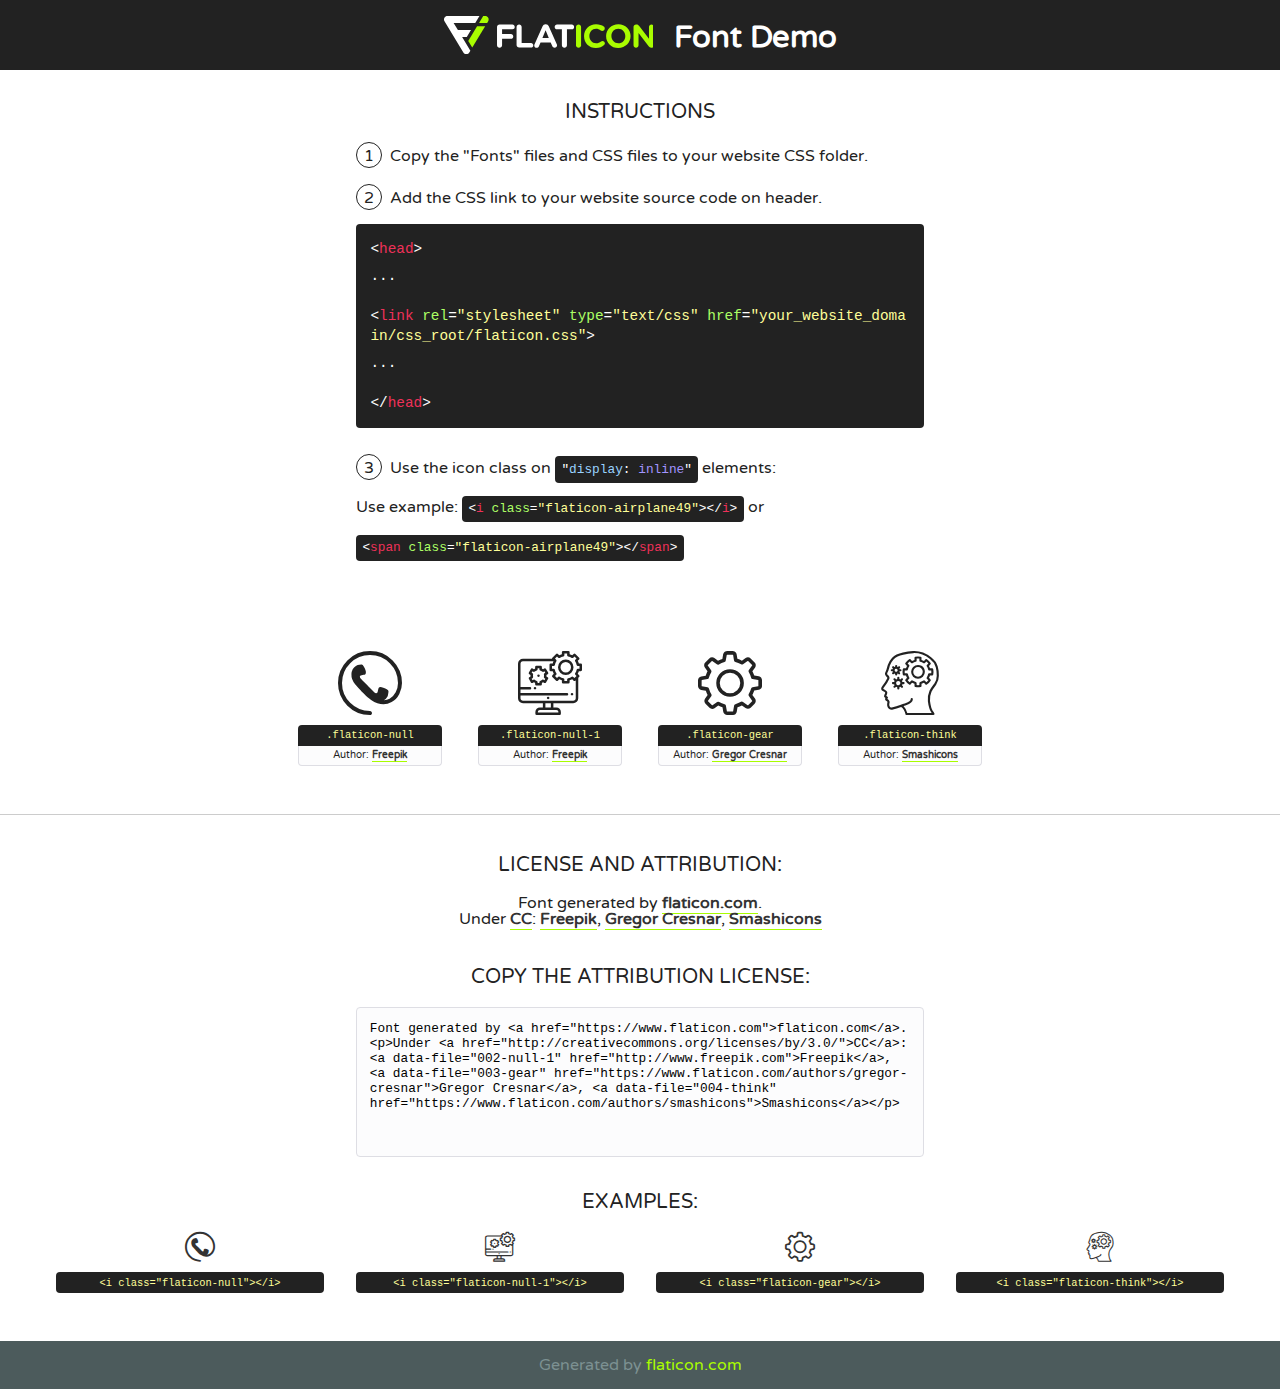
<file: static/assets/fonts/flaticon.html>
<!DOCTYPE html>
<!--
  Flaticon icon font: Flaticon
  Creation date: 02/06/2020 05:24
-->
<html>
<!DOCTYPE html>
<html>

<head>
    <title>Flaticon WebFont</title>
    <link href="http://fonts.googleapis.com/css?family=Varela+Round" rel="stylesheet" type="text/css" />
    <link rel="stylesheet" type="text/css" href="flaticon.css">
    <meta charset="UTF-8">
    <style>
    html, body, div, span, applet, object, iframe,
    h1, h2, h3, h4, h5, h6, p, blockquote, pre,
    a, abbr, acronym, address, big, cite, code,
    del, dfn, em, img, ins, kbd, q, s, samp,
    small, strike, strong, sub, sup, tt, var,
    b, u, i, center,
    dl, dt, dd, ol, ul, li,
    fieldset, form, label, legend,
    table, caption, tbody, tfoot, thead, tr, th, td,
    article, aside, canvas, details, embed, 
    figure, figcaption, footer, header, hgroup, 
    menu, nav, output, ruby, section, summary,
    time, mark, audio, video {
        margin: 0;
        padding: 0;
        border: 0;
        font-size: 100%;
        font: inherit;
        vertical-align: baseline;
    }
    /* HTML5 display-role reset for older browsers */
    article, aside, details, figcaption, figure, 
    footer, header, hgroup, menu, nav, section {
        display: block;
    }
    body {
        line-height: 1;
    }
    ol, ul {
        list-style: none;
    }
    blockquote, q {
        quotes: none;
    }
    blockquote:before, blockquote:after,
    q:before, q:after {
        content: '';
        content: none;
    }
    table {
        border-collapse: collapse;
        border-spacing: 0;
    }
    body {
        font-family: 'Varela Round', Helvetica, Arial, sans-serif;
        font-size: 16px;
        color: #222;
    }
    a {
        color: #333;
        border-bottom: 1px solid #a9fd00;
        font-weight: bold;
        text-decoration: none;
    }
    * {
        -moz-box-sizing: border-box;
        -webkit-box-sizing: border-box;
        box-sizing: border-box;
        margin: 0;
        padding: 0;
    }
    [class^="flaticon-"]:before, [class*=" flaticon-"]:before, [class^="flaticon-"]:after, [class*=" flaticon-"]:after {
        font-family: Flaticon;
        font-size: 30px;
        font-style: normal;
        margin-left: 20px;
        color: #333;
    }
    .wrapper {
        max-width: 600px;
        margin: auto;
        padding: 0 1em;
    }
    .title {
        font-size: 1.25em;
        text-align: center;
        margin-bottom: 1em;
        text-transform: uppercase;
    }
    header {
        text-align: center;
        background-color: #222;
        color: #fff;
        padding: 1em;
    }
    header .logo {
        width: 210px;
        height: 38px;
        display: inline-block;
        vertical-align: middle;
        margin-right: 1em;
        border: none;
    }
    header strong {
        font-size: 1.95em;
        font-weight: bold;
        vertical-align: middle;
        margin-top: 5px;
        display: inline-block;
    }
    .demo {
        margin: 2em auto;
        line-height: 1.25em;
    }
    .demo ul li {
        margin-bottom: 1em;
    }
    .demo ul li .num {
        color: #222;
        border-radius: 20px;
        display: inline-block;
        width: 26px;
        padding: 3px;
        height: 26px;
        text-align: center;
        margin-right: 0.5em;
        border: 1px solid #222;
    }
    .demo ul li code {
        background-color: #222;
        border-radius: 4px;
        padding: 0.25em 0.5em;
        display: inline-block;
        color: #fff;
        font-family: Consolas,Monaco,Lucida Console,Liberation Mono,DejaVu Sans Mono,Bitstream Vera Sans Mono,Courier New, monospace;
        font-weight: lighter;
        margin-top: 1em;
        font-size: 0.8em;
        word-break: break-all;
    }
    .demo ul li code.big {
        padding: 1em;
        font-size: 0.9em;
    }
    .demo ul li code .red {
        color: #EF3159;
    }
    .demo ul li code .green {
        color: #ACFF65;
    }
    .demo ul li code .yellow {
        color: #FFFF99;
    }
    .demo ul li code .blue {
        color: #99D3FF;
    }
    .demo ul li code .purple {
        color: #A295FF;
    }
    .demo ul li code .dots {
        margin-top: 0.5em;
        display: block;
    }
    #glyphs {
        border-bottom: 1px solid #ccc;
        padding: 2em 0;
        text-align: center;
    }
    .glyph {
        display: inline-block;
        width: 9em;
        margin: 1em;
        text-align: center;
        vertical-align: top;
        background: #FFF;
    }
    .glyph .glyph-icon {
        padding: 10px;
        display: block;
        font-family:"Flaticon";
        font-size: 64px;
        line-height: 1;
    }
    .glyph .glyph-icon:before {
        font-size: 64px;
        color: #222;
        margin-left: 0;
    }
    .class-name {
        font-size: 0.65em;
        background-color: #222;
        color: #fff;
        border-radius: 4px 4px 0 0;
        padding: 0.5em;
        color: #FFFF99;
        font-family: Consolas,Monaco,Lucida Console,Liberation Mono,DejaVu Sans Mono,Bitstream Vera Sans Mono,Courier New, monospace;
    }
    .author-name {
        font-size: 0.6em;
        background-color: #fcfcfd;
        border: 1px solid #DEDEE4;
        border-top: 0;
        border-radius: 0 0 4px 4px;
        padding: 0.5em;
    }
    .class-name:last-child {
        font-size: 10px;
        color:#888;
    }
    .class-name:last-child a {
        font-size: 10px;
        color:#555;
    }
    .class-name:last-child a:hover {
        color:#a9fd00;
    }
    .glyph > input {
        display: block;
        width: 100px;
        margin: 5px auto;
        text-align: center;
        font-size: 12px;
        cursor: text;
    }
    .glyph > input.icon-input {
        font-family:"Flaticon";
        font-size: 16px;
        margin-bottom: 10px;
    }
    .attribution .title {
        margin-top: 2em;
    }
    .attribution textarea {
        background-color: #fcfcfd;
        padding: 1em;
        border: none;
        box-shadow: none;
        border: 1px solid #DEDEE4;
        border-radius: 4px;
        resize: none;
        width: 100%;
        height: 150px;
        font-size: 0.8em;
        font-family: Consolas,Monaco,Lucida Console,Liberation Mono,DejaVu Sans Mono,Bitstream Vera Sans Mono,Courier New, monospace;
        -webkit-appearance: none;
    }
    .iconsuse {
        margin: 2em auto;
        text-align: center;
        max-width: 1200px;
    }
    .iconsuse:after {
        content: '';
        display: table;
        clear: both;
    }
    .iconsuse .image {
        float: left;
        width: 25%;
        padding: 0 1em;
    }
    .iconsuse .image p {
        margin-bottom: 1em;
    }
    .iconsuse .image span {
        display: block;
        font-size: 0.65em;
        background-color: #222;
        color: #fff;
        border-radius: 4px;
        padding: 0.5em;
        color: #FFFF99;
        margin-top: 1em;
        font-family: Consolas,Monaco,Lucida Console,Liberation Mono,DejaVu Sans Mono,Bitstream Vera Sans Mono,Courier New, monospace;
    }
    #footer {
        text-align: center;
        background-color: #4C5B5C;
        color: #7c9192;
        padding: 1em;
    }
    #footer a {
        border: none;
        color: #a9fd00;
        font-weight: normal;
    }
    @media (max-width: 960px) {
        .iconsuse .image {
            width: 50%;
        }
    }
    @media (max-width: 560px) {
        .iconsuse .image {
            width: 100%;
        }
    }
    </style>
</head>

<body class="characters-off">

    <header>
        <a href="https://www.flaticon.com" target="_blank" class="logo">
            <svg version="1.1" xmlns="http://www.w3.org/2000/svg" xmlns:xlink="http://www.w3.org/1999/xlink" xmlns:a="http://ns.adobe.com/AdobeSVGViewerExtensions/3.0/" viewBox="0 0 560.875 102.036" enable-background="new 0 0 560.875 102.036" xml:space="preserve">
                <defs>
                </defs>
                <g>
                    <g class="letters">
                        <path fill="#ffffff" d="M141.596,29.675c0-3.777,2.985-6.767,6.764-6.767h34.438c3.426,0,6.15,2.728,6.15,6.15
                        c0,3.43-2.724,6.149-6.15,6.149h-27.674v13.091h23.719c3.429,0,6.151,2.724,6.151,6.15c0,3.43-2.723,6.149-6.151,6.149h-23.719
                        v17.574c0,3.773-2.986,6.761-6.764,6.761c-3.779,0-6.764-2.989-6.764-6.761V29.675z"></path>
                        <path fill="#ffffff" d="M193.844,29.149c0-3.781,2.985-6.767,6.764-6.767c3.776,0,6.763,2.985,6.763,6.767v42.957h25.039
                        c3.426,0,6.149,2.726,6.149,6.153c0,3.425-2.723,6.15-6.149,6.15h-31.802c-3.779,0-6.764-2.986-6.764-6.768V29.149z"></path>
                        <path fill="#ffffff" d="M241.891,75.71l21.438-48.407c1.492-3.341,4.215-5.357,7.906-5.357h0.792
                        c3.686,0,6.323,2.017,7.815,5.357l21.439,48.407c0.436,0.967,0.701,1.845,0.701,2.723c0,3.602-2.809,6.501-6.414,6.501
                        c-3.161,0-5.269-1.845-6.499-4.655l-4.132-9.661h-27.059l-4.301,10.102c-1.144,2.631-3.426,4.214-6.237,4.214
                        c-3.517,0-6.24-2.81-6.24-6.325C241.1,77.64,241.451,76.677,241.891,75.71z M279.932,58.666l-8.521-20.297l-8.526,20.297H279.932
                        z"></path>
                        <path fill="#ffffff" d="M314.864,35.387H301.86c-3.429,0-6.239-2.813-6.239-6.238c0-3.429,2.811-6.24,6.239-6.24h39.533
                        c3.426,0,6.237,2.811,6.237,6.24c0,3.425-2.811,6.238-6.237,6.238h-13.001v42.785c0,3.773-2.99,6.761-6.764,6.761
                        c-3.779,0-6.764-2.989-6.764-6.761V35.387z"></path>
                        <path fill="#A9FD00" d="M352.615,29.149c0-3.781,2.985-6.767,6.767-6.767c3.774,0,6.761,2.985,6.761,6.767v49.024
                        c0,3.773-2.987,6.761-6.761,6.761c-3.781,0-6.767-2.989-6.767-6.761V29.149z"></path>
                        <path fill="#A9FD00" d="M374.132,53.836v-0.179c0-17.481,13.178-31.801,32.065-31.801c9.22,0,15.459,2.458,20.557,6.238
                        c1.402,1.054,2.637,2.985,2.637,5.357c0,3.692-2.985,6.59-6.681,6.59c-1.845,0-3.071-0.702-4.044-1.319
                        c-3.776-2.813-7.729-4.393-12.562-4.393c-10.364,0-17.831,8.611-17.831,19.154v0.173c0,10.542,7.291,19.329,17.831,19.329
                        c5.715,0,9.492-1.756,13.359-4.834c1.049-0.874,2.458-1.491,4.039-1.491c3.429,0,6.325,2.813,6.325,6.236
                        c0,2.106-1.056,3.78-2.282,4.834c-5.539,4.834-12.036,7.733-21.878,7.733C387.572,85.464,374.132,71.493,374.132,53.836z"></path>
                        <path fill="#A9FD00" d="M433.009,53.836v-0.179c0-17.481,13.79-31.801,32.766-31.801c18.981,0,32.592,14.143,32.592,31.628v0.173
                        c0,17.483-13.785,31.807-32.769,31.807C446.625,85.464,433.009,71.32,433.009,53.836z M484.224,53.836v-0.179
                        c0-10.539-7.725-19.326-18.626-19.326c-10.893,0-18.449,8.611-18.449,19.154v0.173c0,10.542,7.73,19.329,18.626,19.329
                        C476.676,72.986,484.224,64.378,484.224,53.836z"></path>
                        <path fill="#A9FD00" d="M506.233,29.321c0-3.774,2.99-6.763,6.767-6.763h1.401c3.252,0,5.183,1.583,7.029,3.953l26.093,34.265
                        V29.059c0-3.692,2.99-6.677,6.681-6.677c3.683,0,6.671,2.985,6.671,6.677v48.934c0,3.78-2.987,6.765-6.764,6.765h-0.436
                        c-3.257,0-5.188-1.581-7.034-3.953l-27.056-35.492v32.944c0,3.687-2.985,6.676-6.678,6.676c-3.683,0-6.673-2.989-6.673-6.676
                        V29.321z"></path>
                    </g>
                    <g class="insignia">
                        <path fill="#ffffff" d="M48.372,56.137h12.517l11.156-18.537H37.186L25.688,18.539h57.825L94.668,0H9.271
                        C5.925,0,2.842,1.801,1.198,4.716c-1.644,2.907-1.593,6.482,0.134,9.343l50.38,83.501c1.678,2.781,4.689,4.476,7.938,4.476
                        c3.246,0,6.257-1.695,7.935-4.476l2.898-4.804L48.372,56.137z"></path>
                        <g class="i">
                            <path fill="#A9FD00" d="M93.575,18.539h0.031v0.004l21.652,0.004l2.705-4.488c1.727-2.861,1.778-6.436,0.133-9.343
                            C116.454,1.801,113.371,0,110.026,0h-5.294L93.575,18.539z"></path>
                            <polygon fill="#A9FD00" points="88.291,27.356 64.725,66.486 75.519,84.404 109.942,27.356"></polygon>
                        </g>
                    </g>
                </g>
            </svg>
        </a>
        <strong>Font Demo</strong>
    </header>


    <section class="demo wrapper">

        <p class="title">Instructions</p>

        <ul>
            <li>
                <span class="num">1</span>Copy the "Fonts" files and CSS files to your website CSS folder.
            </li>
            <li>
                <span class="num">2</span>Add the CSS link to your website source code on header.
                <code class="big">
                    &lt;<span class="red">head</span>&gt;
                    <br/><span class="dots">...</span>
                    <br/>&lt;<span class="red">link</span> <span class="green">rel</span>=<span class="yellow">"stylesheet"</span> <span class="green">type</span>=<span class="yellow">"text/css"</span> <span class="green">href</span>=<span class="yellow">"your_website_domain/css_root/flaticon.css"</span>&gt;
                    <br/><span class="dots">...</span>
                    <br/>&lt;/<span class="red">head</span>&gt;
                </code>
            </li>

            <li>
                <p>
                    <span class="num">3</span>Use the icon class on <code>"<span class="blue">display</span>:<span class="purple"> inline</span>"</code> elements:
                    <br />
                    Use example: <code>&lt;<span class="red">i</span> <span class="green">class</span>=<span class="yellow">&quot;flaticon-airplane49&quot;</span>&gt;&lt;/<span class="red">i</span>&gt;</code> or <code>&lt;<span class="red">span</span> <span class="green">class</span>=<span class="yellow">&quot;flaticon-airplane49&quot;</span>&gt;&lt;/<span class="red">span</span>&gt;</code>
            </li>
        </ul>

    </section>




   <section id="glyphs">          
    
      
        <div class="glyph"><div class="glyph-icon flaticon-null"></div>
            <div class="class-name">.flaticon-null</div>
            <div class="author-name">Author: <a data-file="001-null" href="http://www.freepik.com">Freepik</a> </div> 
        </div>        
        
        <div class="glyph"><div class="glyph-icon flaticon-null-1"></div>
            <div class="class-name">.flaticon-null-1</div>
            <div class="author-name">Author: <a data-file="002-null-1" href="http://www.freepik.com">Freepik</a> </div> 
        </div>        
        
        <div class="glyph"><div class="glyph-icon flaticon-gear"></div>
            <div class="class-name">.flaticon-gear</div>
            <div class="author-name">Author: <a data-file="003-gear" href="https://www.flaticon.com/authors/gregor-cresnar">Gregor Cresnar</a> </div> 
        </div>        
        
        <div class="glyph"><div class="glyph-icon flaticon-think"></div>
            <div class="class-name">.flaticon-think</div>
            <div class="author-name">Author: <a data-file="004-think" href="https://www.flaticon.com/authors/smashicons">Smashicons</a> </div> 
        </div>        
        

    </section>



    <section class="attribution wrapper"   style="text-align:center;">

      <div class="title">License and attribution:</div><div class="attrDiv">Font generated by <a href="https://www.flaticon.com">flaticon.com</a>. <div><p>Under <a href="http://creativecommons.org/licenses/by/3.0/">CC</a>: <a data-file="002-null-1" href="http://www.freepik.com">Freepik</a>, <a data-file="003-gear" href="https://www.flaticon.com/authors/gregor-cresnar">Gregor Cresnar</a>, <a data-file="004-think" href="https://www.flaticon.com/authors/smashicons">Smashicons</a></p>  </div>
      </div>
      <div class="title">Copy the Attribution License:</div>

    <textarea onclick="this.focus();this.select();">Font generated by &lt;a href=&quot;https://www.flaticon.com&quot;&gt;flaticon.com&lt;/a&gt;. <p>Under <a href="http://creativecommons.org/licenses/by/3.0/">CC</a>: <a data-file="002-null-1" href="http://www.freepik.com">Freepik</a>, <a data-file="003-gear" href="https://www.flaticon.com/authors/gregor-cresnar">Gregor Cresnar</a>, <a data-file="004-think" href="https://www.flaticon.com/authors/smashicons">Smashicons</a></p>  
     </textarea>

    </section>

    <section class="iconsuse">

          <div class="title">Examples:</div>            
             
            <div class="image">
                <p>
                    <i class="glyph-icon flaticon-null"></i> 
                    <span>&lt;i class=&quot;flaticon-null&quot;&gt;&lt;/i&gt;</span>
                </p>
            </div>
            
            <div class="image">
                <p>
                    <i class="glyph-icon flaticon-null-1"></i> 
                    <span>&lt;i class=&quot;flaticon-null-1&quot;&gt;&lt;/i&gt;</span>
                </p>
            </div>
            
            <div class="image">
                <p>
                    <i class="glyph-icon flaticon-gear"></i> 
                    <span>&lt;i class=&quot;flaticon-gear&quot;&gt;&lt;/i&gt;</span>
                </p>
            </div>
            
            <div class="image">
                <p>
                    <i class="glyph-icon flaticon-think"></i> 
                    <span>&lt;i class=&quot;flaticon-think&quot;&gt;&lt;/i&gt;</span>
                </p>
            </div>
                       
        </div>
                            
    </section>

<div id="footer">
    <div>Generated by <a href="https://www.flaticon.com">flaticon.com</a>
    </div>
</div>



</body>
</html>
</file>
<file: static/assets/fonts/flaticon.css>
/*
  	Flaticon icon font: Flaticon
  	Creation date: 02/06/2020 05:24
  	*/

@font-face {
  font-family: "Flaticon";
  src: url("./Flaticon.eot");
  src: url("./Flaticon.eot?#iefix") format("embedded-opentype"),
       url("./Flaticon.woff2") format("woff2"),
       url("./Flaticon.woff") format("woff"),
       url("./Flaticon.ttf") format("truetype"),
       url("./Flaticon.svg#Flaticon") format("svg");
  font-weight: normal;
  font-style: normal;
}

@media screen and (-webkit-min-device-pixel-ratio:0) {
  @font-face {
    font-family: "Flaticon";
    src: url("./Flaticon.svg#Flaticon") format("svg");
  }
}

[class^="flaticon-"]:before, [class*=" flaticon-"]:before,
[class^="flaticon-"]:after, [class*=" flaticon-"]:after {   
  font-family: Flaticon;
        font-size: 20px;
font-style: normal;
margin-left: 20px;
}

.flaticon-null:before { content: "\f100"; }
.flaticon-null-1:before { content: "\f101"; }
.flaticon-gear:before { content: "\f102"; }
.flaticon-think:before { content: "\f103"; }
</file>
